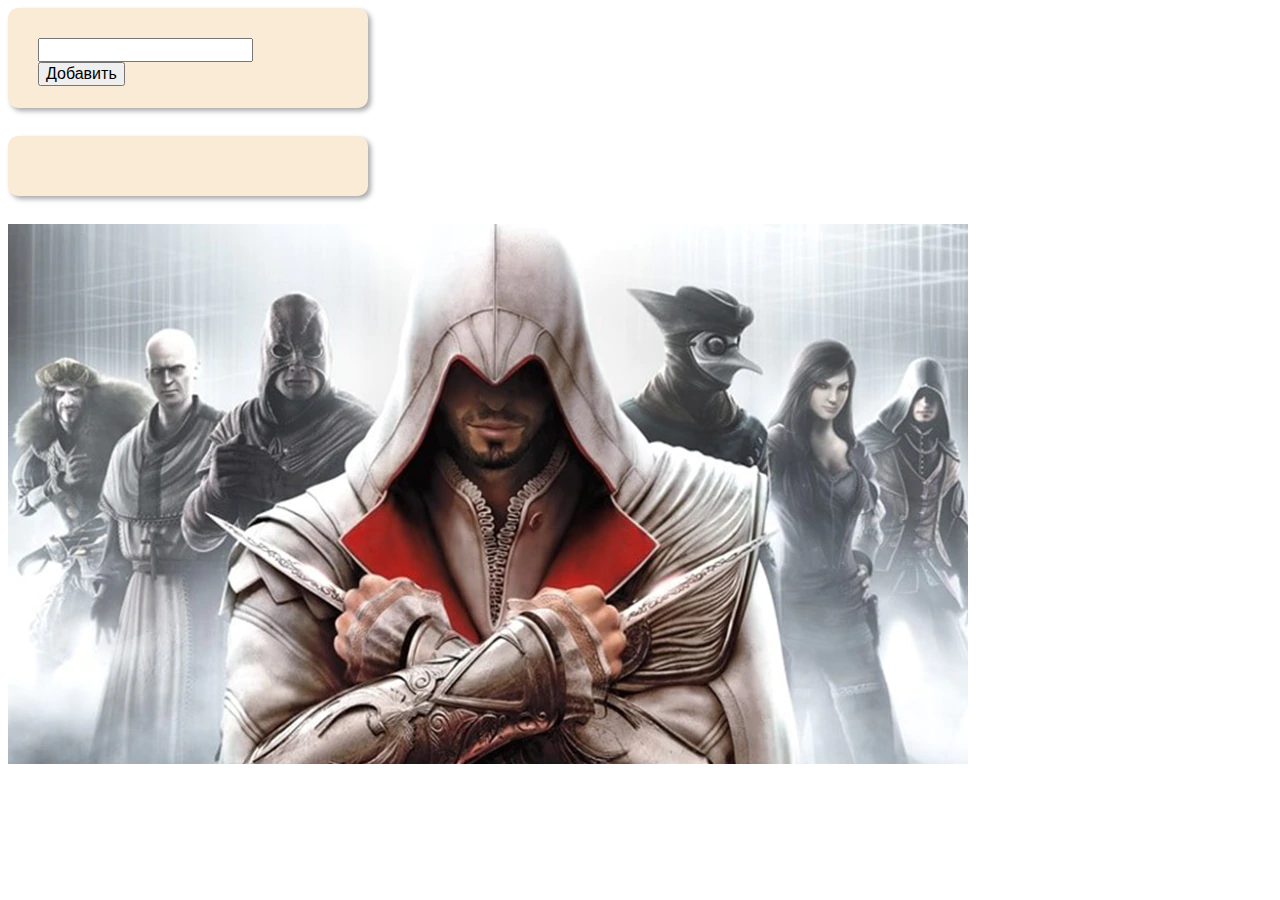
<file: index.html>
<!DOCTYPE html>
<html lang="en">
  <head>
    <meta charset="UTF-8" />
    <meta name="viewport" content="width=device-width, initial-scale=1.0" />
    <title>Document</title>
    <link rel="stylesheet" href="style.css" />
  </head>
  <body>
    <div class="add_block">
      <input type="text" id="item" />
      <button id="add_btn">Добавить</button>
    </div>
    <ul id="list"></ul>
    <img src="AssasinsMain.webp" alt="" />
    <script src="script.js"></script>
  </body>
</html>
</file>
<file: style.css>
.add_block{
    padding: 30px;
    width: 300px;
    height: 40px;
    background-color: antiquewhite;
    box-shadow: 3px 3px 5px #aaa;
    border-radius: 10px;
    margin-bottom: 20px;

}

#item{
    font-size: 16px;
}
#add_btn{
    font-size: 16px;
}
#list{
    background-color: antiquewhite;
    width: 300px;
    padding: 30px;
    box-shadow: 3px 3px 5px #aaa;
    border-radius: 10px;
    font-size: 28px;
    list-style-type: none;
}
</file>
